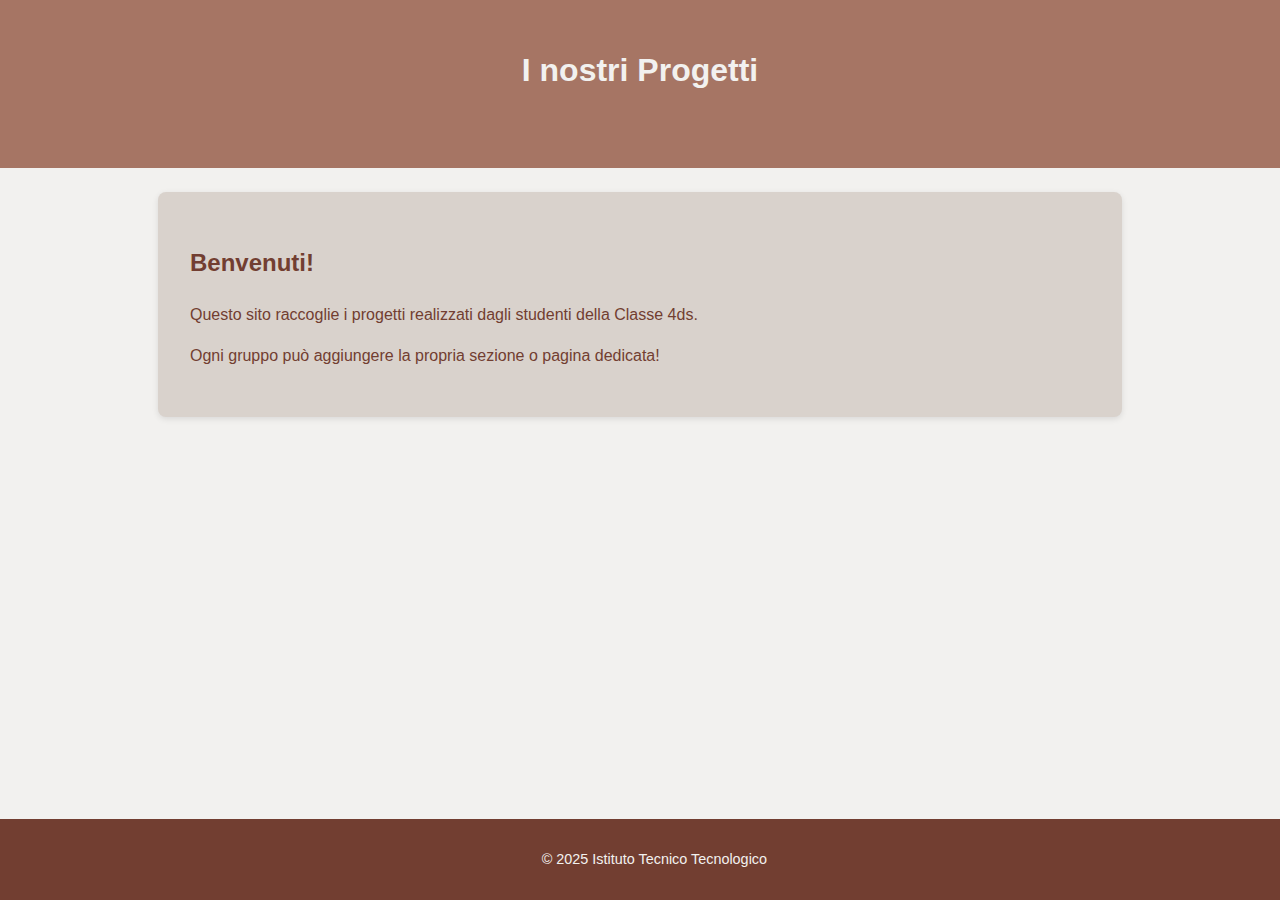
<file: index.html>
<!DOCTYPE html>
<html lang="it">
<head>
    <meta charset="UTF-8">
    <title>Portfolio Progetti</title>
    <link rel="stylesheet" href="style.css">
</head>
<body>
    <header>
        <h1>I nostri Progetti</h1>
        <nav>
            <a href="index.html">Home</a>
            <a href="about.html">Chi Siamo</a>
            <a href="Pages/projects.html">Progetti</a>
        </nav>
    </header>

    <main>
        <section>
            <h2>Benvenuti!</h2>
            <p>Questo sito raccoglie i progetti realizzati dagli studenti della Classe 4ds.</p>
            <p>Ogni gruppo può aggiungere la propria sezione o pagina dedicata!</p>
        </section>
    </main>

    <footer>
        <p>© 2025 Istituto Tecnico Tecnologico</p>
    </footer>
</body>
</html>
</file>
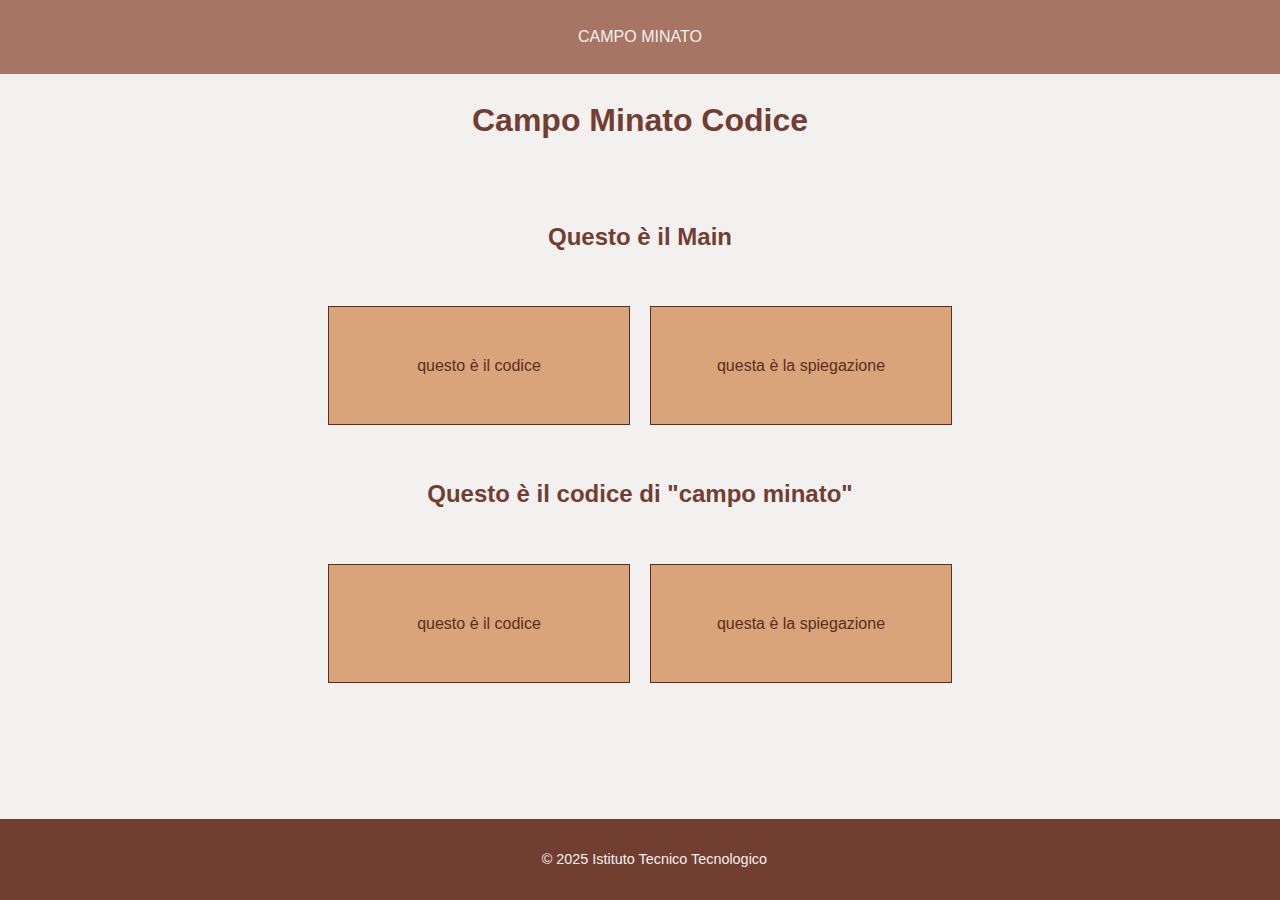
<file: CampoMinato/campoMinato.html>
<!DOCTYPE html>
<html lang="it">
<head>
    <meta charset="UTF-8">
    <meta name="viewport" content="width=device-width, initial-scale=1.0">
    <title>Document</title>
    <link rel="stylesheet" href="style.css" />
</head>

<header class="title">
    CAMPO MINATO
</header>

<body>
    <title>
        Come fare il codice del gioco "campo minato"
    </title>

    <div class="grid-item">
        <h1>Campo Minato Codice</h1>
      
        <h2>Questo è il Main</h2>
        <div class="row">
          <div class="box-inline">
            <p>questo è il codice</p>
          </div>
          <div class="box-inline">
            <p>questa è la spiegazione</p>
          </div>
        </div>
      
        <h2>Questo è il codice di "campo minato"</h2>
        <div class="row">
          <div class="box-inline">
            <p>questo è il codice</p>
          </div>
          <div class="box-inline">
            <p>questa è la spiegazione</p>
          </div>
        </div>
      </div>
      

    <footer>
        <p>© 2025 Istituto Tecnico Tecnologico</p>
    </footer>
</body>
</html>
</file>
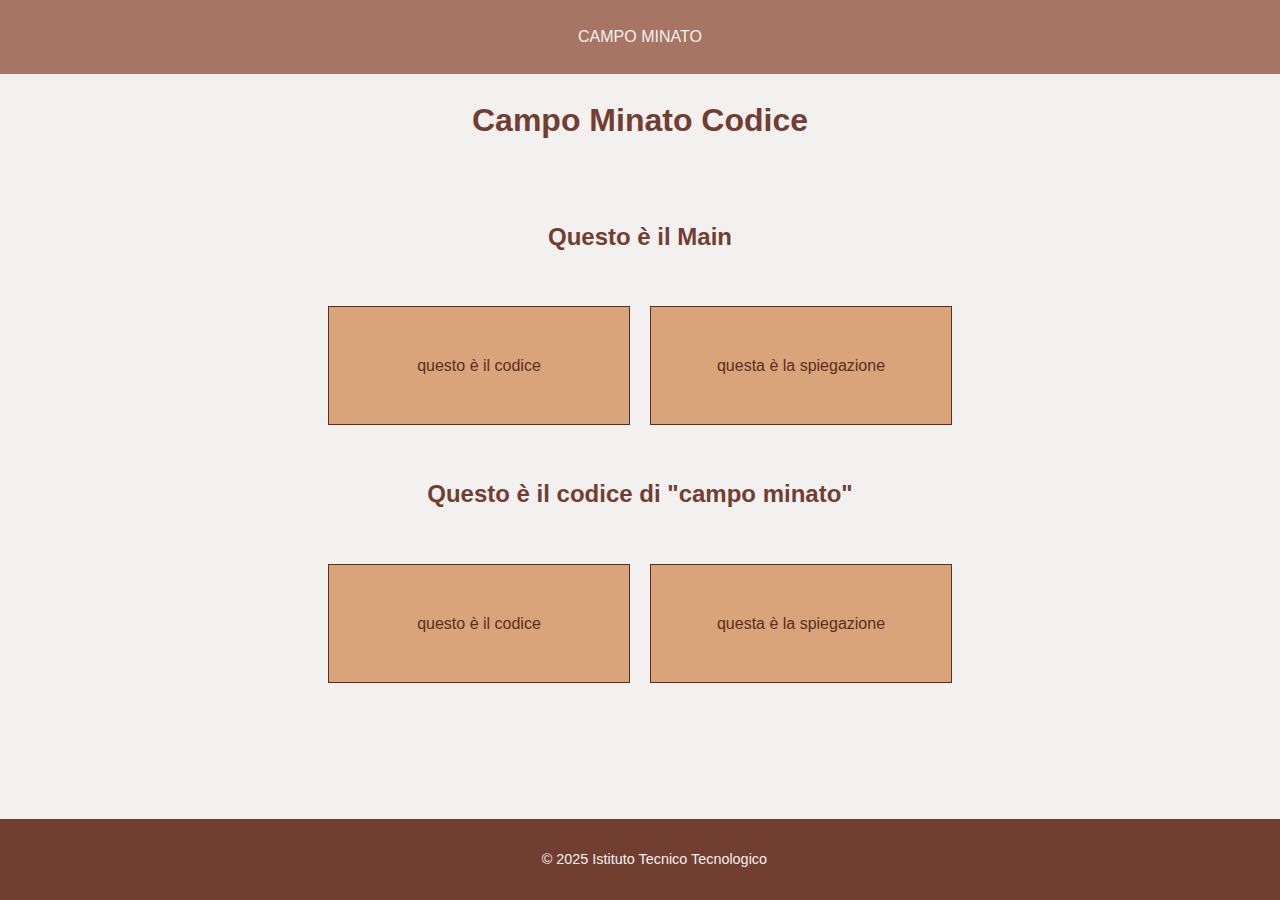
<file: Pages/campoMinato.html>
<!DOCTYPE html>
<html lang="it">
<head>
    <meta charset="UTF-8">
    <meta name="viewport" content="width=device-width, initial-scale=1.0">
    <title>Document</title>
    <link rel="stylesheet" href="../style.css" />
</head>

<header class="title">
    CAMPO MINATO
</header>

<body>
    <title>
        Come fare il codice del gioco "campo minato"
    </title>

    <div class="grid-item">
        <h1>Campo Minato Codice</h1>
      
        <h2>Questo è il Main</h2>
        <div class="row">
          <div class="box-inline">
            <p>questo è il codice</p>
          </div>
          <div class="box-inline">
            <p>questa è la spiegazione</p>
          </div>
        </div>
      
        <h2>Questo è il codice di "campo minato"</h2>
        <div class="row">
          <div class="box-inline">
            <p>questo è il codice</p>
          </div>
          <div class="box-inline">
            <p>questa è la spiegazione</p>
          </div>
        </div>
      </div>
      

    <footer>
        <p>© 2025 Istituto Tecnico Tecnologico</p>
    </footer>
</body>
</html>
</file>
<file: style.css>
body {
    background-color: #f2f1ef;
    color: #723e31;
    font-family: 'Poppins', sans-serif;
    margin: 0;
    padding: 0;
    line-height: 1.6;
  }
  
  /* Header */
  header {
    background-color: #a67564;
    color: #f2f1ef;
    padding: 1.5rem;
    text-align: center;
  }
  
  /* Link */
  a {
    color: #a67564;
    text-decoration: none;
    transition: color 0.3s ease;
  }
  
  a:hover {
    color: #d9b18e;
  }
  
  /* Pulsanti */
  button {
    background-color: #a67564;
    color: #f2f1ef;
    border: none;
    border-radius: 4px;
    padding: 0.75rem 1.25rem;
    cursor: pointer;
    transition: background-color 0.3s ease;
  }
  
  button:hover {
    background-color: #d9b18e;
  }
  
  /* Sezioni */
  section {
    background-color: #d9d2cc;
    margin: 1.5rem auto;
    padding: 2rem;
    max-width: 900px;
    border-radius: 8px;
    box-shadow: 0 2px 6px rgba(0,0,0,0.1);
  }
  
  /* Footer */
  footer {
    background-color: #723e31;
    color: #f2f1ef;
    text-align: center;
    padding: 1em;
    font-size: 0.9rem;
    position: fixed;
    text-align: center;
    position: fixed;
    bottom: 0;
    width: 100%;
  }

  .box-inline {
    background-color: #d9a47a;
    color: #5a2e1f;
    padding: 30px 50px;
    border: 1px solid #5a2e1f;
    text-align: center;
    width: 200px;
  }

  .grid-item{
    display: flex;
    flex-direction: column;
    align-items: center;   /* centra tutto orizzontalmente */
    gap: 30px; 
  }

  .row {
    display: flex;
    justify-content: center; /* centra i box nella riga */
    gap: 20px;               /* spazio tra i due box */
  }
</file>
<file: CampoMinato/style.css>
body {
    background-color: #f2f1ef;
    color: #723e31;
    font-family: 'Poppins', sans-serif;
    margin: 0;
    padding: 0;
    line-height: 1.6;
  }
  
  /* Header */
  header {
    background-color: #a67564;
    color: #f2f1ef;
    padding: 1.5rem;
    text-align: center;
  }
  
  /* Link */
  a {
    color: #a67564;
    text-decoration: none;
    transition: color 0.3s ease;
  }
  
  a:hover {
    color: #d9b18e;
  }
  
  /* Pulsanti */
  button {
    background-color: #a67564;
    color: #f2f1ef;
    border: none;
    border-radius: 4px;
    padding: 0.75rem 1.25rem;
    cursor: pointer;
    transition: background-color 0.3s ease;
  }
  
  button:hover {
    background-color: #d9b18e;
  }
  
  /* Sezioni */
  section {
    background-color: #d9d2cc;
    margin: 1.5rem auto;
    padding: 2rem;
    max-width: 900px;
    border-radius: 8px;
    box-shadow: 0 2px 6px rgba(0,0,0,0.1);
  }
  
  /* Footer */
  footer {
    background-color: #723e31;
    color: #f2f1ef;
    text-align: center;
    padding: 1em;
    font-size: 0.9rem;
    position: fixed;
    text-align: center;
    position: fixed;
    bottom: 0;
    width: 100%;
  }

  .box-inline {
    background-color: #d9a47a;
    color: #5a2e1f;
    padding: 30px 50px;
    border: 1px solid #5a2e1f;
    text-align: center;
    width: 200px;
  }

  .grid-item{
    display: flex;
    flex-direction: column;
    align-items: center;   /* centra tutto orizzontalmente */
    gap: 30px; 
  }

  .row {
    display: flex;
    justify-content: center; /* centra i box nella riga */
    gap: 20px;               /* spazio tra i due box */
  }
</file>
